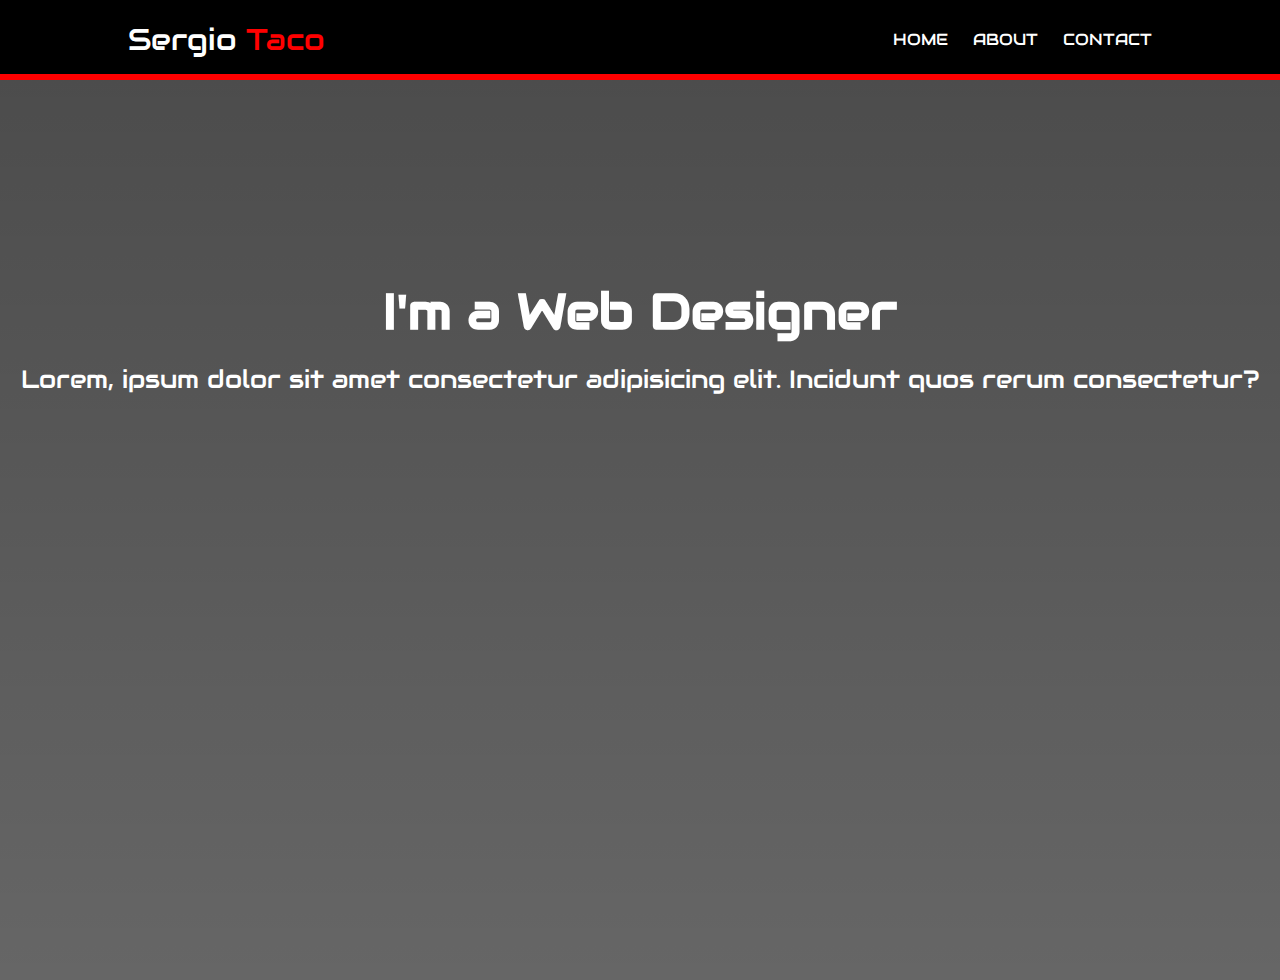
<file: index.html>
<!DOCTYPE html>
<html lang="en">
  <head>
    <meta charset="UTF-8" />
    <meta http-equiv="X-UA-Compatible" content="IE=edge" />
    <meta name="viewport" content="width=device-width, initial-scale=1.0" />
    <link rel="stylesheet" href="css/style.css" />

    <title>Home</title>
  </head>
  <body>
    <header>
      <div class="container">
        <div class="logo">
          Sergio
          <span class="taco"> Taco </span>
        </div>

        <div class="nav">
          <ul>
            <li><a target="_blank" href="index.html">HOME</a></li>
            <li><a target="_blank" href="about.html">ABOUT</a></li>
            <li><a target="_blank" href="contact.html">CONTACT</a></li>
          </ul>
        </div>
      </div>
    </header>
    <div class="banner">
      <h1>I'm a Web Designer</h1>
      <p>
        Lorem, ipsum dolor sit amet consectetur adipisicing elit. Incidunt quos
        rerum consectetur?
      </p>
    </div>
  </body>
</html>
</file>
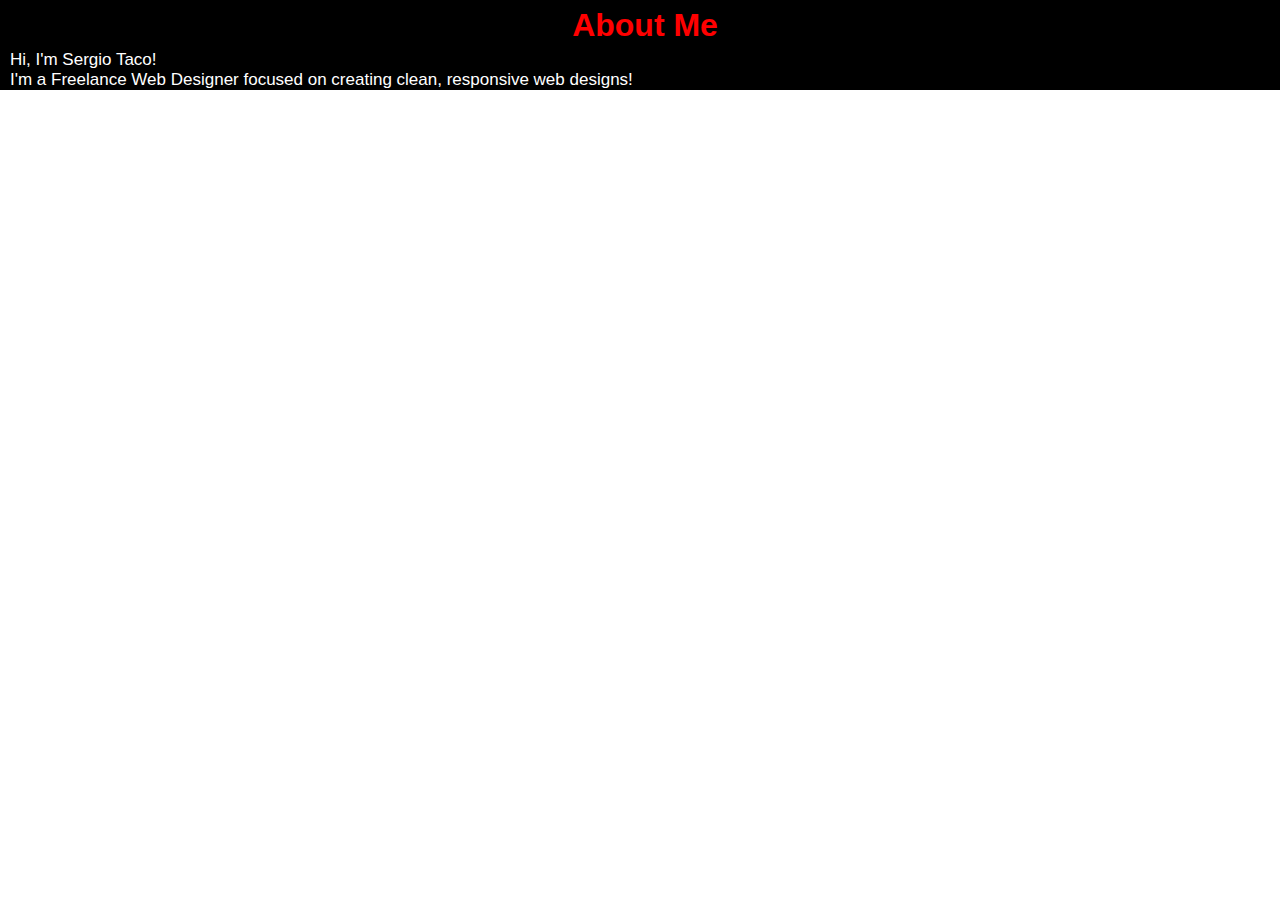
<file: about.html>
<!DOCTYPE html>
<html lang="en">
  <head>
    <meta charset="UTF-8" />
    <meta http-equiv="X-UA-Compatible" content="IE=edge" />
    <meta name="viewport" content="width=device-width, initial-scale=1.0" />
    <link rel="stylesheet" href="css/style.css" />
    <title>About Us</title>
  </head>
  <body>
    <div class="about">
      <h1>About Me</h1>
      <p>Hi, I'm Sergio Taco!</p>
      <p>
        I'm a Freelance Web Designer focused on creating clean, responsive web
        designs!
      </p>
    </div>
  </body>
</html>
</file>
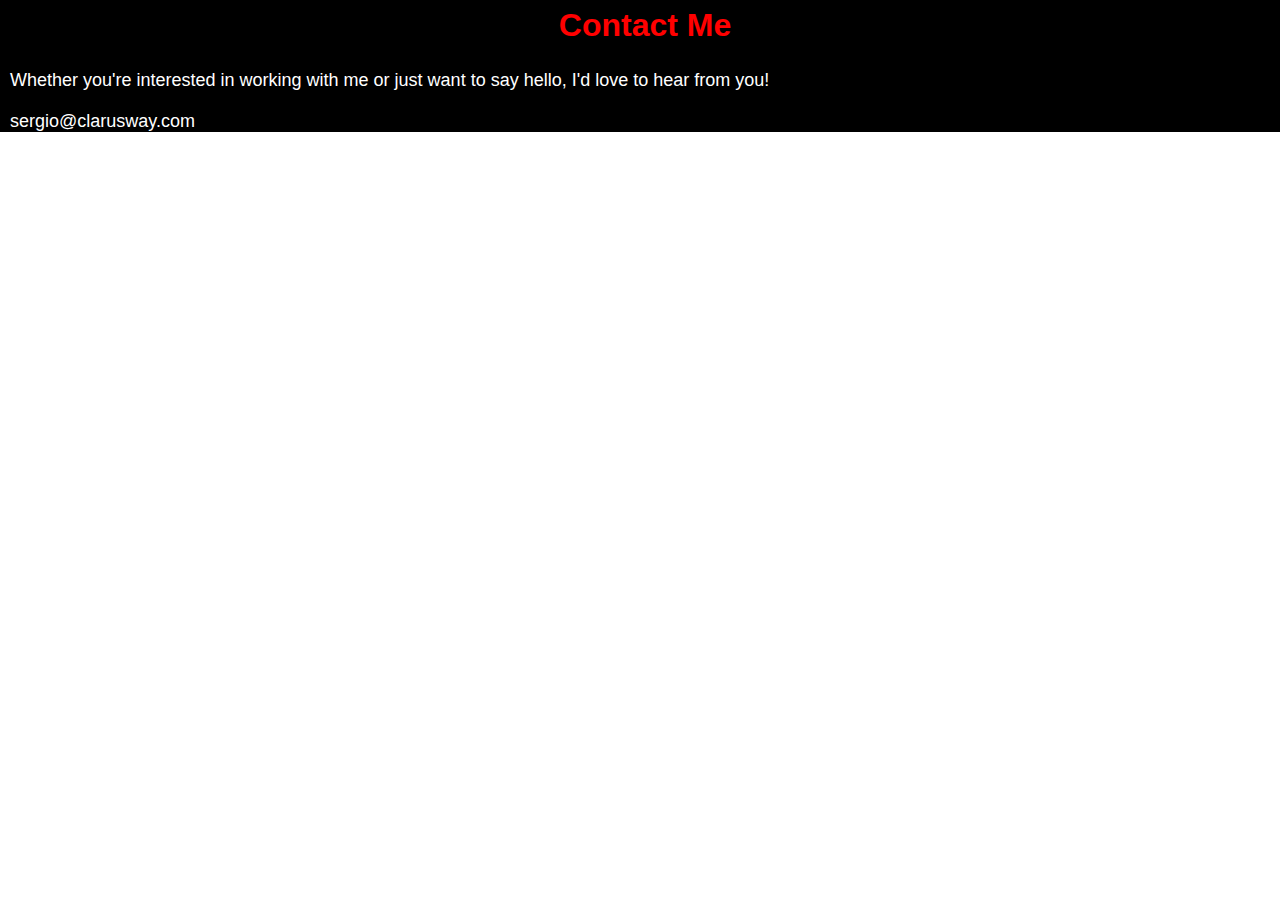
<file: contact.html>
<!DOCTYPE html>
<html lang="en">
  <head>
    <meta charset="UTF-8" />
    <meta http-equiv="X-UA-Compatible" content="IE=edge" />
    <meta name="viewport" content="width=device-width, initial-scale=1.0" />
    <link rel="stylesheet" href="css/style.css" />
    <title>Contact Me</title>
  </head>
  <body>
    <div class="contact">
      <h1>Contact Me</h1>
      <p>
        Whether you're interested in working with me or just want to say hello,
        I'd love to hear from you!
      </p>
      <p>sergio@clarusway.com</p>
    </div>
  </body>
</html>
</file>
<file: css/style.css>
@import url("https://fonts.googleapis.com/css2?family=Audiowide&display=swap");
* {
  margin: 0;
  padding: 0;
  box-sizing: border-box;
}
body {
  background-color: #fff;
  font-family: "Audiowide", sans-serif;
}
header {
  background-color: #000;
  color: #fff;
  width: 100%;
  height: 80px;
  line-height: 80px;
  border-bottom: 6px solid #ff0000;
}
.container {
  width: 80%;
  /* margin: top right bottom left;
  margin: top-bottom  right-left; */
  margin: 0 auto;
}
.logo {
  float: left;
  font-size: 30px;
}
.taco {
  color: #ff0000;
}
.nav {
  float: right;
}
ul {
  list-style-type: none;
}
li {
  display: inline;
  margin-left: 20px;
}
a {
  text-decoration: none;
  color: #fff;
}
.banner {
  width: 100%;
  height: 100vh;
  background-image: linear-gradient(rgba(0, 0, 0, 0.7), rgba(0, 0, 0, 0.6)),
    url("https://sergiotaco.github.io/html-css-workshop/images/banner.jpg");
  background-size: cover;
  color: #fff;
  overflow: hidden;
}
.banner h1 {
  font-size: 50px;
  text-align: center;
  margin-top: 200px;
}
p {
  margin-top: 20px;
  font-size: 25px;
  text-align: center;
}
.about {
  background-color: #000;
  color: #fff;
  width: 100%;
  font-family: "Arial", sans-serif;
  padding-left: 10px;
}
.about h1 {
  text-align: center;
  color: #ff0000;
  line-height: 50px;
}
.about p {
  text-align: left;
  font-size: 17px;
  margin-top: 0;
}
.contact {
  background-color: #000;
  color: #fff;
  width: 100%;
  font-family: "Arial", sans-serif;
  padding-left: 10px;
}
.contact h1 {
  text-align: center;
  color: #ff0000;
  line-height: 50px;
}
.contact p {
  text-align: left;
  font-size: 18px;
}
</file>
